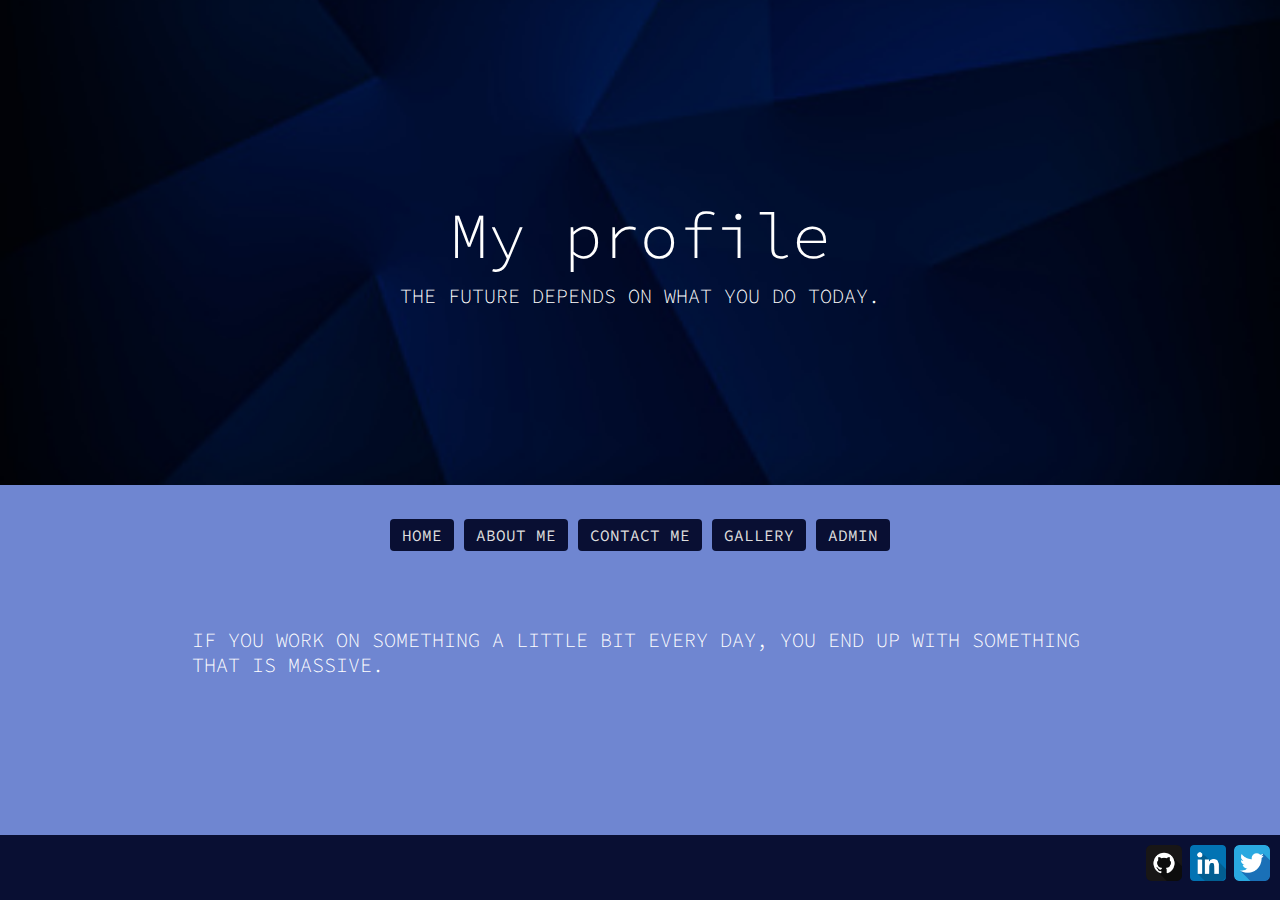
<file: index.html>
<!DOCTYPE html>
<html lang="en">
<head>
	<meta charset="UTF-8">
	<title>My page</title>
	<meta name="viewport" content="width=device-width, initial-scale=1">
		<link href="https://fonts.googleapis.com/css2?family=Source+Code+Pro:ital,wght@1,900&display=swap" rel="stylesheet"> 
	<link rel="stylesheet" href="css/style.css">
	
	
</head>
<body>
		<div class="hero">
			<h1>My profile</h1>
			<h2>The future depends on what you do today.</h2>
		</div>
    	<div class="container">
    <header>
		<nav>
            <a href="index.html" class="button">HOME</a>
			<a href="about.html" class="button">ABOUT ME</a>
            <a href="contact.html" class="button">CONTACT ME</a>
            <a href="gallery.html" class="button">GALLERY</a>
            <a href="admin.html" class="button">ADMIN</a>
            
		</nav>
    </header>
		<main role="main">
		<br>
		<h2>If you <span>work on something a little bit every day</span>, you end up with something that is massive.</h2>
		<br><br>
		</main>
    </div>
	<footer>
		<div class="container">
			<div class="social">
				<a href="https://github.com/sharanyamarineni"><img src="images/github.png" height="36" width="36" alt="github logo"></a>
				<a href="http://www.linkedin.com/"><img src="images/linkedin.png" height="36" width="36" alt="linkedin logo"></a>
				<a href="http://www.twitter.com/"><img src="images/twitter.png" height="36" width="36" alt="twitter"></a>
			</div>
		</div>
	</footer>
</body>
</html>
</file>
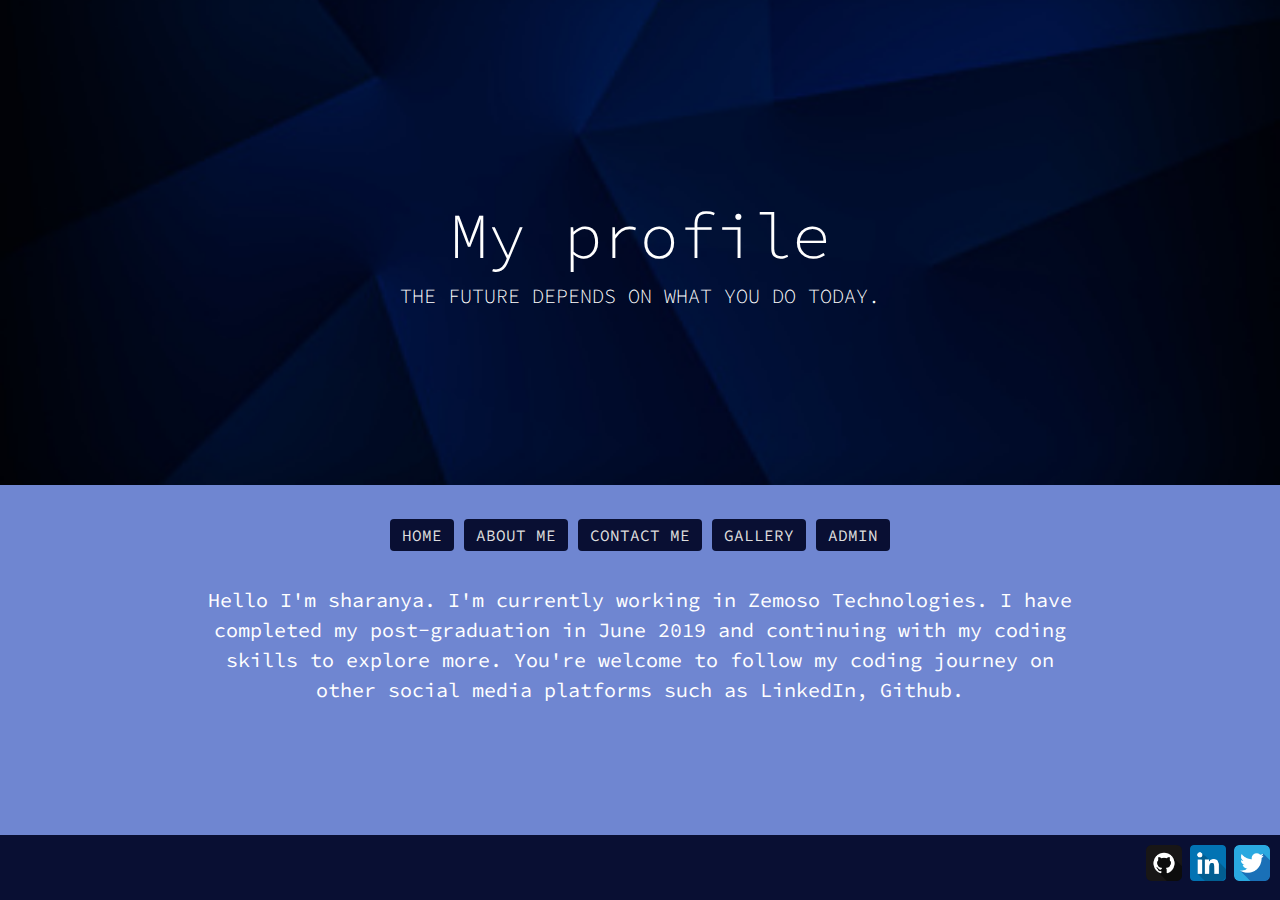
<file: about.html>
<!DOCTYPE html>
<html lang="en">
<head>
	<meta charset="UTF-8">
	<title>My page</title>
	<title>My page</title>
	<meta name="viewport" content="width=device-width, initial-scale=1">
	<link href="https://fonts.googleapis.com/css2?family=Source+Code+Pro:ital,wght@1,900&display=swap" rel="stylesheet"> 
	<link rel="stylesheet" href="css/style.css">
</head>
<body>
		<div class="hero">
		<h1>My profile</h1>
			<h2>The future depends on what you do today.</h2>
		</div>
    	<div class="container">
		<nav>
             <a href="index.html" class="button">HOME</a>
			<a href="about.html" class="button">ABOUT ME</a>
            <a href="contact.html" class="button">CONTACT ME</a>
            <a href="gallery.html" class="button">GALLERY</a>
            <a href="admin.html" class="button">ADMIN</a>
            
		</nav>
		<main role="main">
			<p align="center">Hello I'm sharanya. I'm currently working in Zemoso Technologies. I have completed my post-graduation in June 2019 and continuing with my coding skills to explore more. You're welcome to follow my coding journey on other social media platforms such as LinkedIn, Github.</p>
		</main>
	    </div>
	<footer>
		<div class="container">
			<div class="social">
				<a href="https://github.com/sharanyamarineni"><img src="images/github.png" height="36" width="36" alt="github logo"></a>
				<a href="http://www.linkedin.com/"><img src="images/linkedin.png" height="36" width="36" alt="linkedin logo"></a>
				<a href="http://www.twitter.com/"><img src="images/twitter.png" height="36" width="36" alt="twitter"></a>
			</div>
		</div>
	</footer>
</body>
</html>
</file>
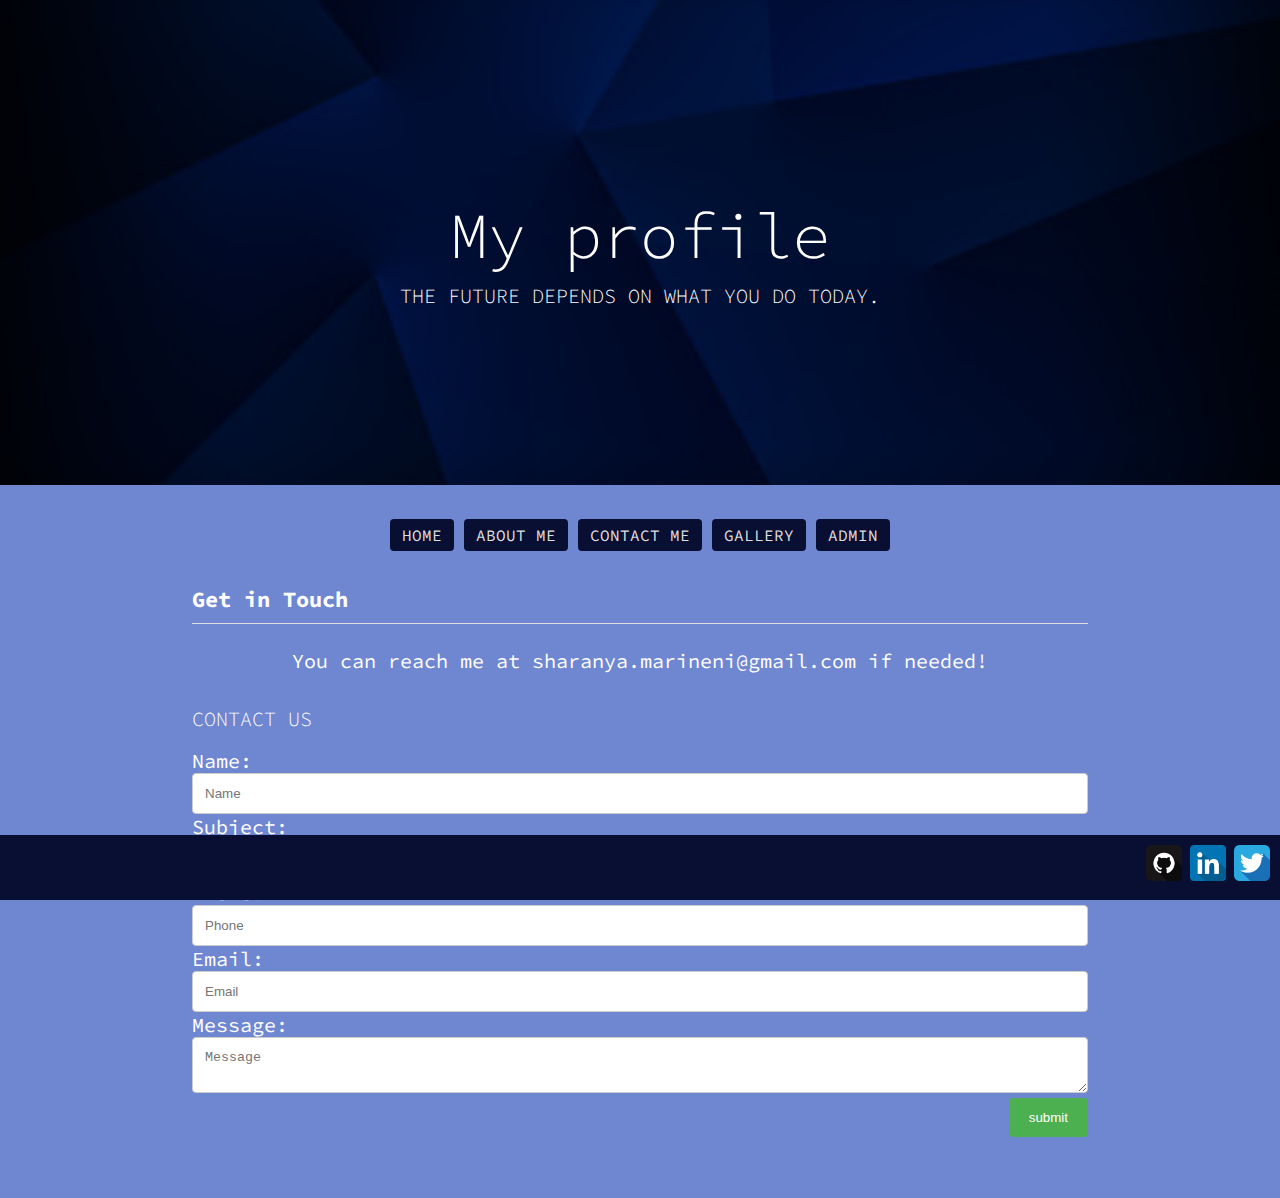
<file: contact.html>
<!DOCTYPE html>
<html lang="en">
<head>
	<meta charset="UTF-8">
	<title>My page</title>
	<meta name="viewport" content="width=device-width, initial-scale=1">
	<link href="https://fonts.googleapis.com/css2?family=Source+Code+Pro:ital,wght@1,900&display=swap" rel="stylesheet"> 
	<link rel="stylesheet" href="css/style.css">
	<script src="script.js"></script>
</head>
<body>
		<div class="hero">
			<h1>My profile</h1>
			<h2>The future depends on what you do today.</h2>
		</div>
    	<div class="container">
		<nav>
             <a href="index.html" class="button">HOME</a>
			<a href="about.html" class="button">ABOUT ME</a>
            <a href="contact.html" class="button">CONTACT ME</a>
            <a href="gallery.html" class="button">GALLERY</a>
            <a href="admin.html" class="button">ADMIN</a>
            
		</nav>
		<main role="main">
            <h3>Get in Touch</h3>
			<p align="center">You can reach me at sharanya.marineni@gmail.com if needed!</p>
				<div class="container">
  		 <h2>Contact us</h2>
	  <div id="error_message"></div>
	  <form id="myform" onsubmit="return validate();">
	    <div class="input_field">
	        Name: <input type="text" placeholder="Name" id="name">
	    </div>
	    <div class="input_field">
	        Subject: <input type="text" placeholder="Subject" id="subject">
	    </div>
	    <div class="input_field">
	        Phone: <input type="text" placeholder="Phone" id="phone">
	    </div>
	    <div class="input_field">
	        Email: <input type="text" placeholder="Email" id="email">
	    </div>
	    <div class="input_field">
	       Message: <textarea placeholder="Message" id="message"></textarea>
	    </div>
	    <div class="btn">
	        <input type="submit" value="submit">
	    </div>
	  </form>
  <br>
  <br>
  <br>
  <br>
</div>
		</main>
	    </div>
	<footer>
		<div class="container">
			<div class="social">
				<a href="https://github.com/sharanyamarineni"><img src="images/github.png" height="36" width="36" alt="github logo"></a>
				<a href="http://www.linkedin.com/"><img src="images/linkedin.png" height="36" width="36" alt="linkedin logo"></a>
				<a href="http://www.twitter.com/"><img src="images/twitter.png" height="36" width="36" alt="twitter"></a>
			</div>
		</div>
	</footer>
</body>
</html>
</file>
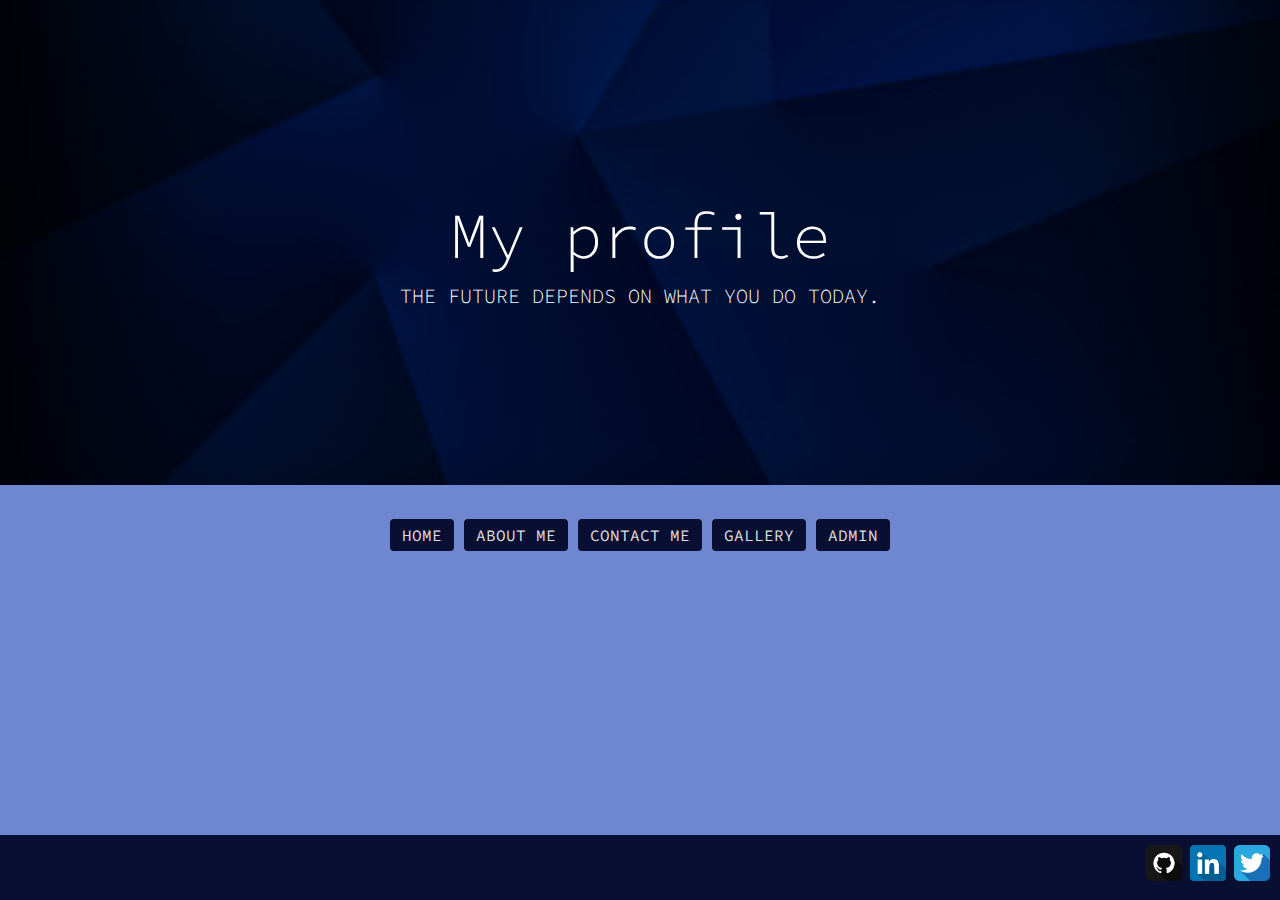
<file: gallery.html>
<!DOCTYPE html>
<html lang="en">
<head>
	<meta charset="UTF-8">
	<title>My page</title>
	<meta name="viewport" content="width=device-width, initial-scale=1">
	<link href="https://fonts.googleapis.com/css2?family=Source+Code+Pro:ital,wght@1,900&display=swap" rel="stylesheet"> 
	<link rel="stylesheet" href="css/style.css">

	
	
</head>
<body>
		<div class="hero">
			<h1>My profile</h1>
			<h2>The future depends on what you do today.</h2>
		</div>
    	<div class="container">
		<nav>
             <a href="index.html" class="button">HOME</a>
			<a href="about.html" class="button">ABOUT ME</a>
            <a href="contact.html" class="button">CONTACT ME</a>
            <a href="gallery.html" class="button">GALLERY</a>
            <a href="admin.html" class="button">ADMIN</a>
            
		</nav>
		<main role="main">
		   <div class="cont">
        <div id="images_placeholder">

        </div>
    </div>
		  <br>
		  <br>
		  <br>
	   </main>
	   </div>
	<footer>
		<div class="container">
			<div class="social">
				<a href="https://github.com/sharanyamarineni"><img src="images/github.png" height="36" width="36" alt="github logo"></a>
				<a href="http://www.linkedin.com/"><img src="images/linkedin.png" height="36" width="36" alt="linkedin logo"></a>
				<a href="http://www.twitter.com/"><img src="images/twitter.png" height="36" width="36" alt="twitter"></a>
			</div>
		</div>
	</footer>
	 <script src="https://code.jquery.com/jquery-3.4.1.min.js" integrity="sha256-CSXorXvZcTkaix6Yvo6HppcZGetbYMGWSFlBw8HfCJo=" crossorigin="anonymous"></script>
    <script src="https://cdnjs.cloudflare.com/ajax/libs/popper.js/1.14.7/umd/popper.min.js" integrity="sha384-UO2eT0CpHqdSJQ6hJty5KVphtPhzWj9WO1clHTMGa3JDZwrnQq4sF86dIHNDz0W1" crossorigin="anonymous"></script>
    <script src="https://stackpath.bootstrapcdn.com/bootstrap/4.3.1/js/bootstrap.min.js" integrity="sha384-JjSmVgyd0p3pXB1rRibZUAYoIIy6OrQ6VrjIEaFf/nJGzIxFDsf4x0xIM+B07jRM" crossorigin="anonymous"></script>
    <script src="gallery.js"></script>
</body>
</html>
</file>
<file: css/style.css>
body {
    font-family: 'Source Code Pro', monospace;
	color: #fff;
	margin: 0;
    background-color: #6f86d1;
}
h1 {
	font-size: 64px;
	font-weight: 300;
	line-height: 64px;
	margin-bottom: 0;
}
h2 {
   font-size: 20px;
   font-weight: 300;
   text-transform: uppercase;
}
h3 {
    font-size: 22px;
    border-bottom: 1px solid #ddd;
    padding-bottom: 10px;
}
p {
	margin-bottom: 30px;
	line-height: 30px;
}
img {
	border: 0;
}

a:link, a:active,a:visited {
    color: #ddd;
    text-decoration: none;
}
a:hover {
    text-decoration: underline;
    color: #7b8bb0;
}

main {
	width: 70%;
	display: block;
	margin-right: auto;
	margin-left: auto;
	font-size: 20px;

}


.btn-outline-primary{
	color: white;
	background-color: green;
}


.col-form-label {
	color: black;
}
.card-img-top{
	height: 200px;
}
.card-img-top:hover {
	  width: 100%;
	  height: 100%;
	  background-repeat: no-repeat;
	  background-size: 100% 100%;
}

footer {
	position: fixed;
    left: 0;
    bottom: 0;
    width: 100%;
    text-align: center;
	color: #fff;
	height: 65px;
	font-size: 14px;
	background-color: #090f33;
	padding: 10px;

}

.column{
	padding-bottom: 20px;
}
.button {
	background-color: #090f33;
	padding-top: 6px;
	padding-right: 12px;
	padding-bottom: 6px;
	padding-left: 12px;
	color: #fff;
	border-radius: 4px;
	text-transform: uppercase;
	text-decoration: none;
}
nav {
	text-align: center;
	margin: 40px;
}

ul {
    font-size: 12.5px;
    line-height: 20px;
}

.hero {
	color: #fff;
	text-align: center;
	margin-bottom: 20px;
	padding-top: 160px;
	padding-bottom: 160px;
	background-color: #090f33;
    background-image: url(/images/background4.jpg);
	background-position: center center;
	background-repeat: no-repeat;
	background-size: cover;
}

.container {
	max-width: 1280px;
	margin-right: auto;
	margin-left: auto;
	min-width: 320px;
	
}
.social {
	float: right;
}

.left {
    float: left;
}

.right {
    float: right;
}

* {
    box-sizing: border-box;
}


@media screen and (max-width: 800px) {
    .column {
        flex: 50%;
        max-width: 50%;
    }
}

@media screen and (max-width: 600px) {
    .column {
        flex: 100%;
        max-width: 100%;
    }
}

input[type=text], select, textarea {
  width: 100%;
  padding: 12px;
  border: 1px solid #ccc;
  border-radius: 4px;
  resize: vertical;
}

label {
  padding: 12px 12px 12px 0;
  display: inline-block;
}


input[type=submit] {
  background-color: #4CAF50;
  color: white;
  padding: 12px 20px;
  border: none;
  border-radius: 4px;
  cursor: pointer;
  float: right;
}

input[type=submit]:hover {
  background-color: #45a049;
}
</file>
